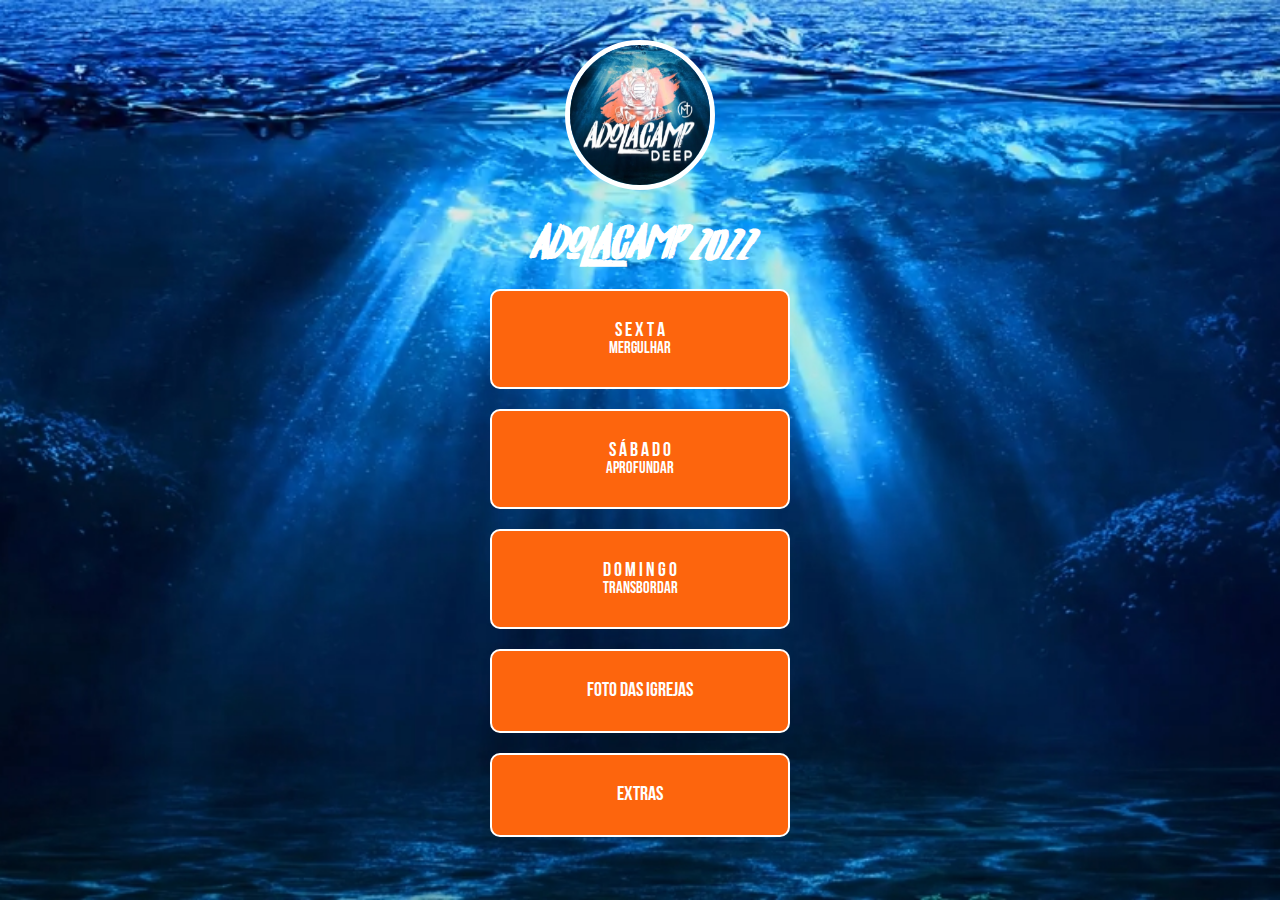
<file: index.html>
<!DOCTYPE html>
<html lang="pt-br">
<head>
    <meta charset="UTF-8">
    <meta http-equiv="X-UA-Compatible" content="IE=edge">
    <meta name="viewport" content="width=device-width">
    <title class="titulo">Deep 2022</title>
    <link rel="stylesheet" href="style.css">
    <link href="teens.png" rel="icon">

</head>
<body>
    <div class="link-bio">
        <img src="adolacamp.jpg" alt="perfil">
        <h1 class="titulo">ADolACAMp 2022</h1>
        <a class="titulo1" href="sexta.html">S E X T A<h5 class="titulo1">Mergulhar</h5></a>
        <a class="titulo1" href="sabado.html">S Á B A D O<h5 class="titulo1">Aprofundar</h5></a>
        <a class="titulo1" href="domingo.html">D O M I N G O<h5 class="titulo1">Transbordar</h5></a>
        <a class="titulo1" href="https://drive.google.com/drive/folders/1yIYdzeiTqP3_RmzGnw3eQgzCbgG8wxs8?usp=sharing" target="_blank">FOTO DAS IGREJAS</a>
        <a class="titulo1" href="https://drive.google.com/drive/folders/1fLYcMo2Wlz-plcExWhbvIfp61rT1NBjx?usp=sharing" target="_blank">EXTRAS</a>
    </div>
</body>
</html>
</file>
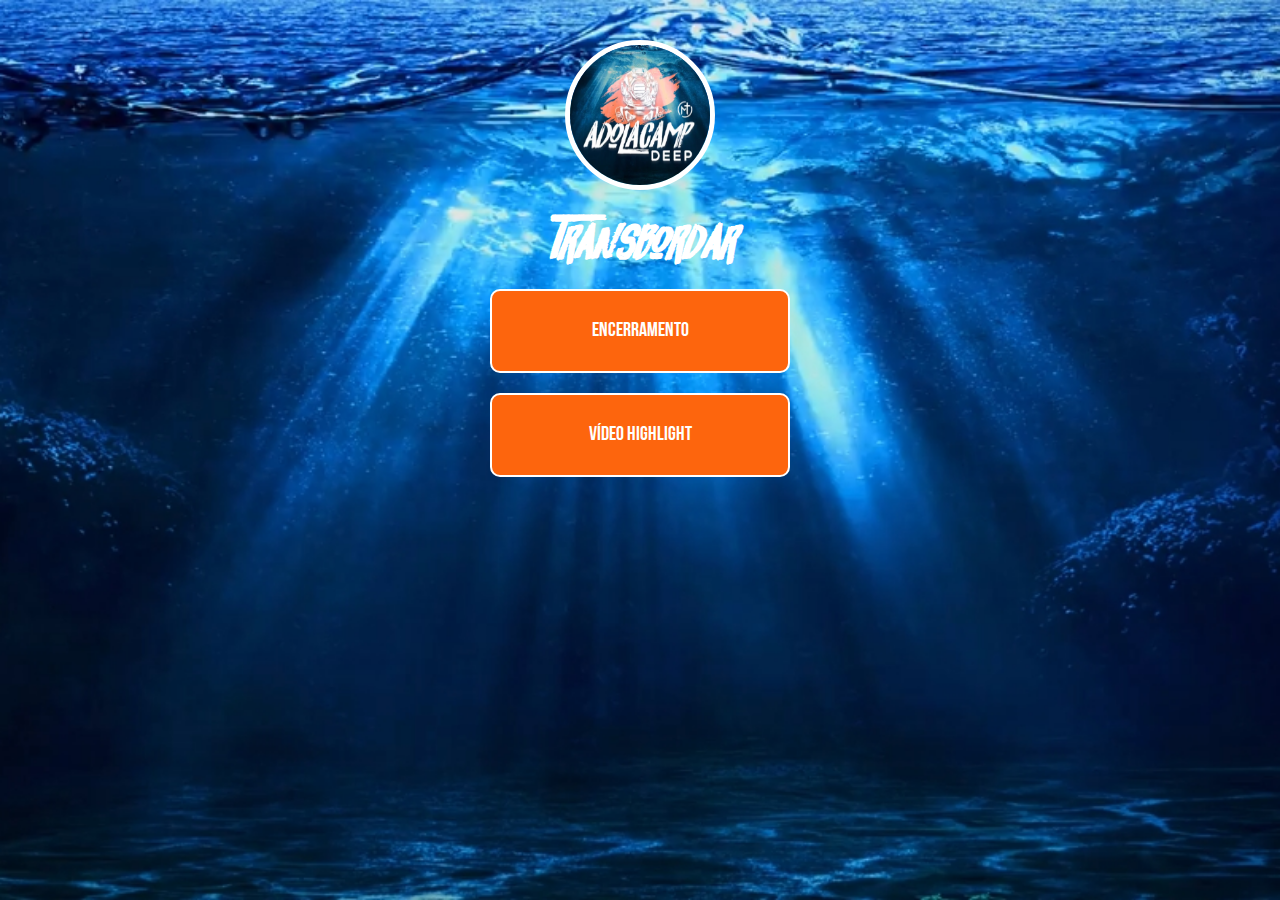
<file: domingo.html>
<!DOCTYPE html>
<html lang="pt-br">
<head>
    <meta charset="UTF-8">
    <meta http-equiv="X-UA-Compatible" content="IE=edge">
    <meta name="viewport" content="width=device-width">
    <title class="titulo">Domingo</title>
    <link rel="stylesheet" href="style.css">
    <link href="teens.png" rel="icon">

</head>
<body>
    <div class="link-bio">
        <img src="adolacamp.jpg" alt="perfil">
        <h1 class="titulo">Transbordar</h1>
        <a class="titulo1" href="https://drive.google.com/drive/folders/1i7Yxn5NQPq4Xq-A3cVlMq0EgIw9jg0z8?usp=sharing" target="_blank">Encerramento</a>
        <a class="titulo1" href="https://drive.google.com/file/d/1PavbX3HjJnJOAJPpjoLEV2KxpdN9VK5U/view?usp=sharing" target="_blank">Vídeo Highlight</a>
    </div>
</body>
</html>
</file>
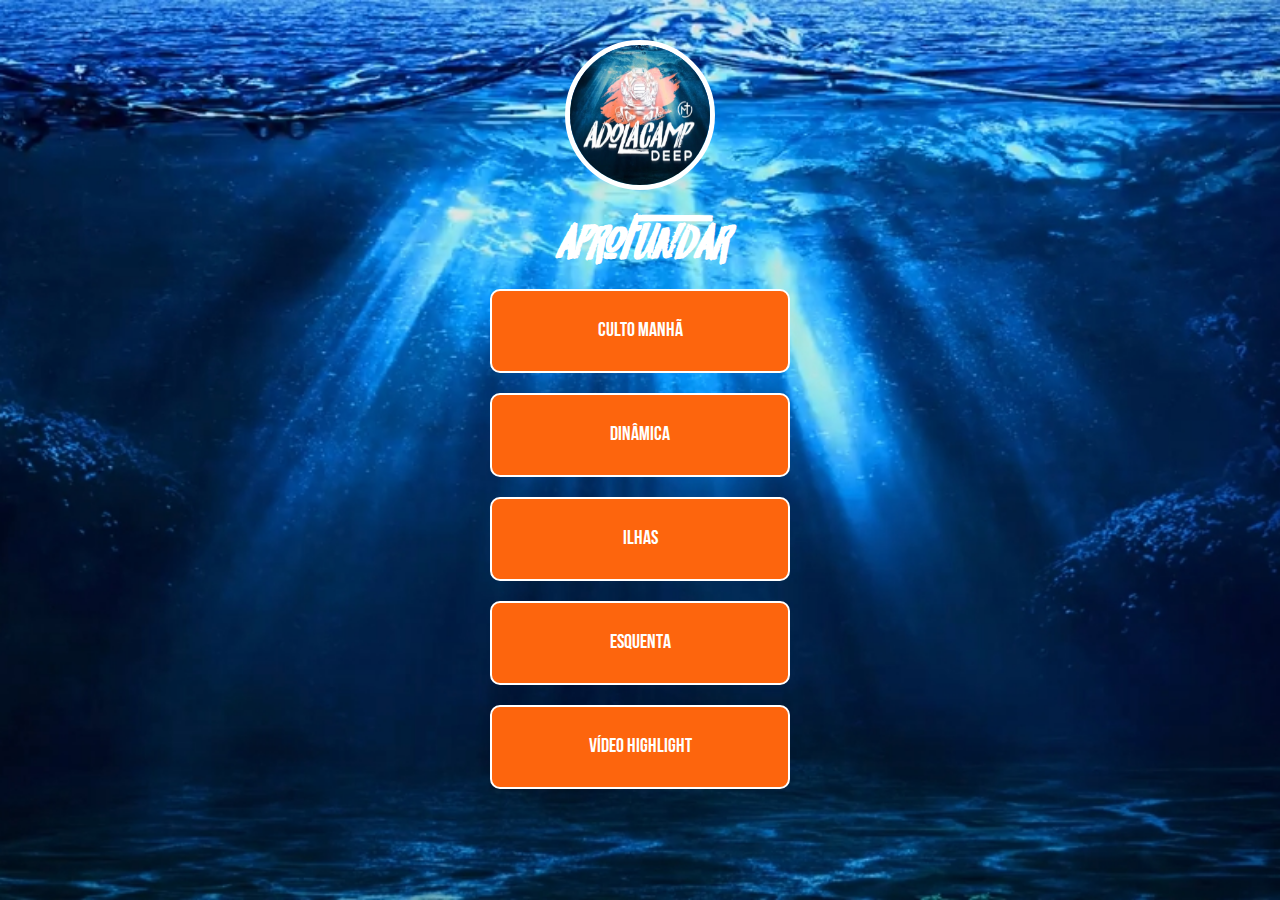
<file: sabado.html>
<!DOCTYPE html>
<html lang="pt-br">
<head>
    <meta charset="UTF-8">
    <meta http-equiv="X-UA-Compatible" content="IE=edge">
    <meta name="viewport" content="width=device-width">
    <title class="titulo">Sábado</title>
    <link rel="stylesheet" href="style.css">
    <link href="teens.png" rel="icon">

</head>
<body>
    <div class="link-bio">
        <img src="adolacamp.jpg" alt="perfil">
        <h1 class="titulo">Aprofundar</h1>
        <a class="titulo1" href="https://drive.google.com/drive/folders/1ejoMduSqGU4xLTt4ED1TF2oWnh66qa85?usp=sharing" target="_blank">Culto Manhã</a>
        <a class="titulo1" href="https://drive.google.com/drive/folders/1B8xkXEKpDPNtzA2FHhAkTryQiOVOkHJ9?usp=sharing" target="_blank">Dinâmica</a>
        <a class="titulo1" href="https://drive.google.com/drive/folders/1s4IXj5ncdTMJPfmNAmvNlfywgAFtrSfS?usp=sharing" target="_blank">Ilhas</a>
        <a class="titulo1" href="https://drive.google.com/drive/folders/1k05caKqFOp8RYEeGHlPQ5RQ9fih3vyFh?usp=sharing" target="_blank">Esquenta</a>
        <a class="titulo1" href="https://drive.google.com/file/d/1btWXZZJb135npfoIujpBhivuA17Ib2_4/view?usp=sharing" target="_blank">Vídeo Highlight</a>
    </div>
</body>
</html>
</file>
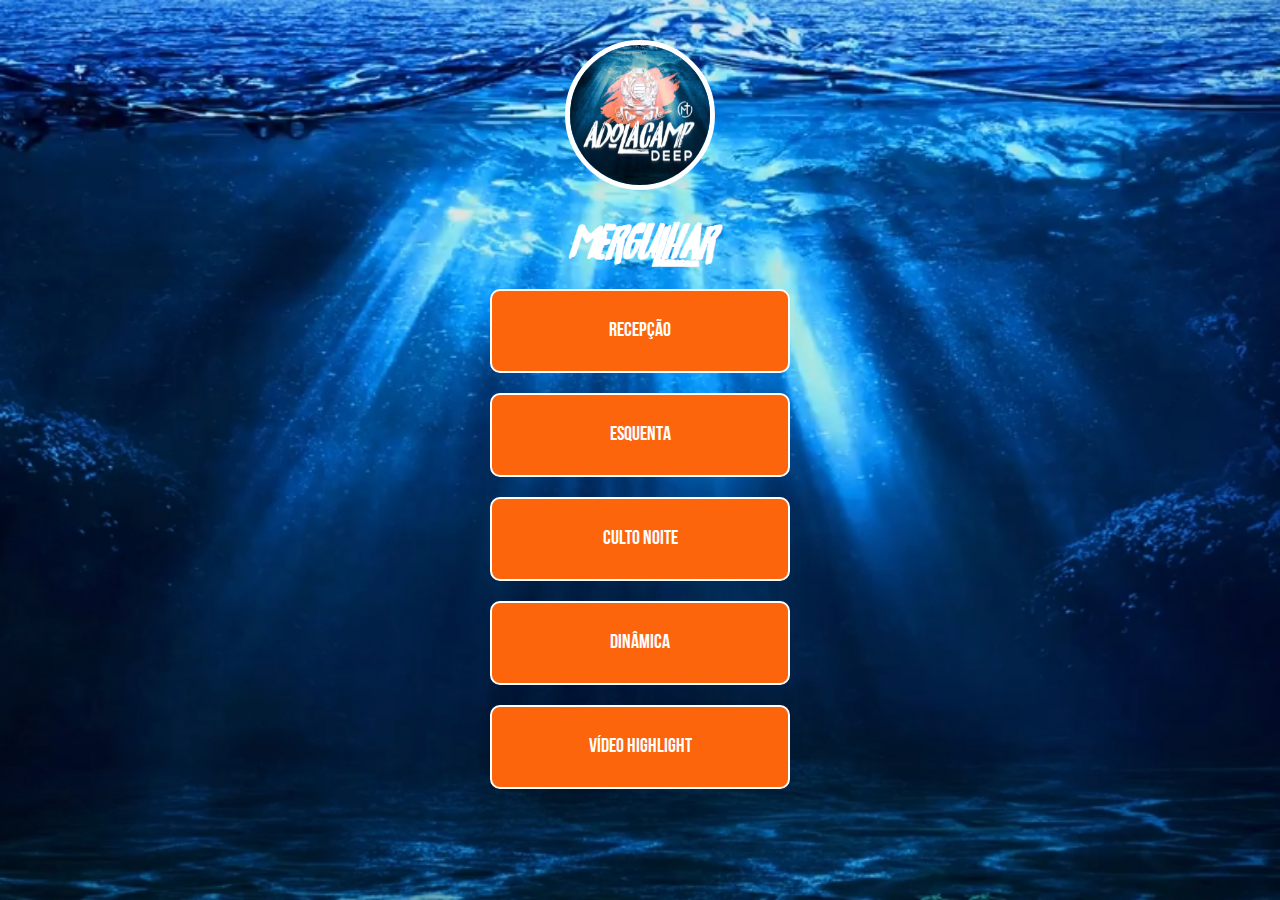
<file: sexta.html>
<!DOCTYPE html>
<html lang="pt-br">
<head>
    <meta charset="UTF-8">
    <meta http-equiv="X-UA-Compatible" content="IE=edge">
    <meta name="viewport" content="width=device-width">
    <title class="titulo">Sexta-feira</title>
    <link rel="stylesheet" href="style.css">
    <link href="teens.png" rel="icon">

</head>
<body>
    <div class="link-bio">
        <img src="adolacamp.jpg" alt="perfil">
        <h1 class="titulo">Mergulhar</h1>
        <a class="titulo1" href="https://drive.google.com/drive/folders/1DSKIYn9LBq91hie0U43XyKUvEd_cY6Ov?usp=sharing" target="_blank">Recepção</a>
        <a class="titulo1" href="https://drive.google.com/drive/folders/1tv958CokLd5OSjHOwe7rwcd9T3pXGQcX?usp=sharing" target="_blank">Esquenta</a>
        <a class="titulo1" href="https://drive.google.com/drive/folders/1U9z9taMkO8U1l6ugNJe2eRcjlmKO9cMf?usp=sharing" target="_blank">Culto Noite</a>
        <a class="titulo1" href="https://drive.google.com/drive/folders/1g57TG9KKxbCe4ziQC_duDP7Ee6hzpnYC?usp=sharing" target="_blank">Dinâmica</a>
        <a class="titulo1" href="https://drive.google.com/file/d/1ADF-LnQghXqE0mu3MGIKiknGBU5Wqd86/view?usp=sharing" target="_blank">Vídeo Highlight</a>
    </div>
</body>
</html>
</file>
<file: style.css>
* {
    margin: 0;
    padding: 0;
    box-sizing: border-box;
    color: white;
    font-family: sans-serif;
}

@font-face {
    font-family: california;
    src: url(California.ttf);
}

@font-face {
    font-family: bebas;
    src: url(Bebas.otf);
}

body{
    background: url(back.jpg) no-repeat center center fixed;
    -webkit-background-size: cover;
    -moz-background-size: cover;
    -o-background-size: cover;
    background-size: cover;
}

.link-bio {
    display: flex;
    flex-direction: column;
    align-items: center;
    width: 90%;
    margin: 40px auto;
    gap: 20px;
}

.link-bio img{
    width: 150px;
    height: 150px;
    border: solid 5px #fff;
    border-radius: 50%;
}

.link-bio h1{
    font-size: 40px;
}

.link-bio a {
    background-color: rgb(253,101,13);
    color: rgb(255,255,255);
    padding: 30px;
    width: 300px;
    text-decoration: none;
    text-align: center;
    text-transform: uppercase;
    font-size: 20px;
    font-weight: bold;
    border: solid 2px rgb(255,255,255);
    border-radius: 10px;
}

.link-bio a:hover {
    background-color: rgb(17,177,255);
}

.titulo {
    text-align: center;
    font-family: california;
}

.titulo1 {
    text-align: center;
    font-family: bebas;
}
</file>
